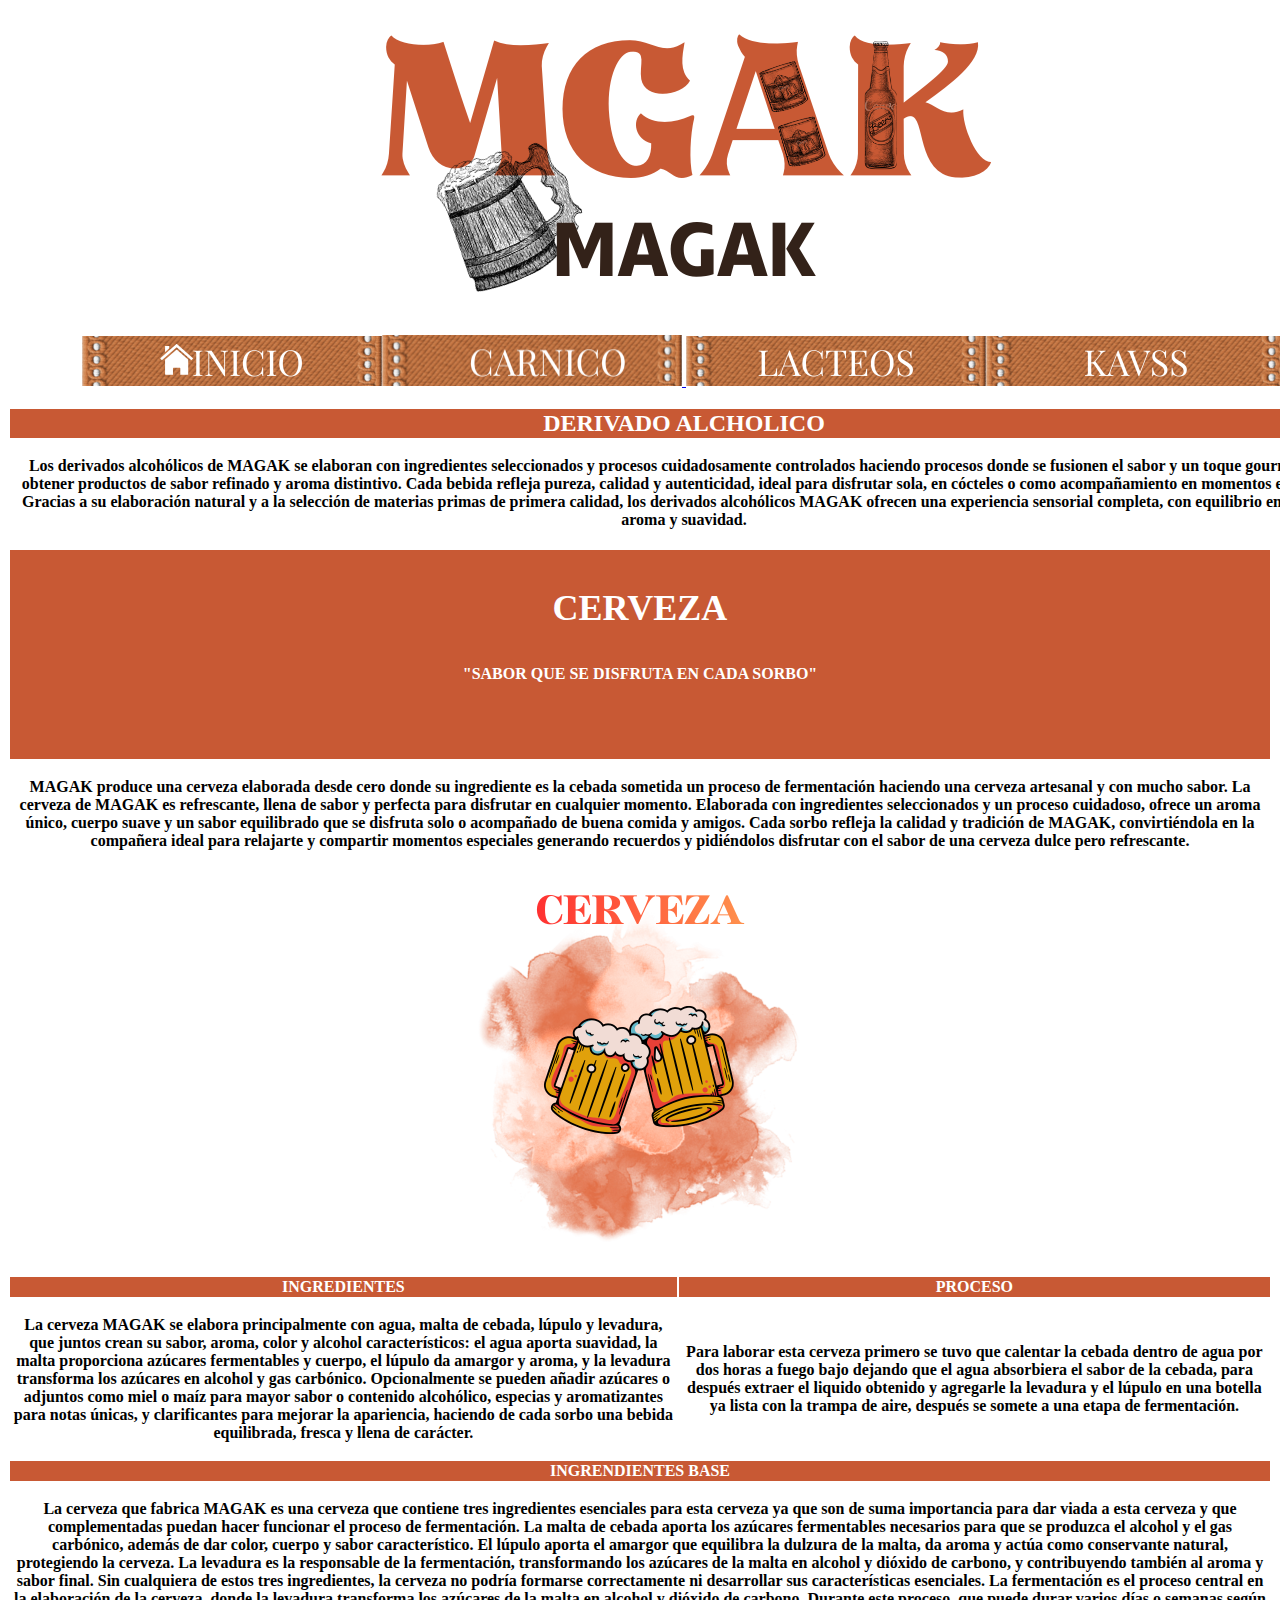
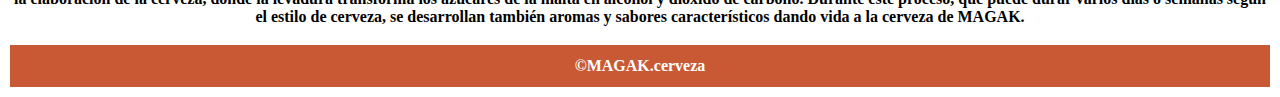
<file: alchol.html>
<!doctype html>
<html>
<head>
<meta charset="utf-8">
<title>Documento sin título</title>
<script type="text/javascript">
function MM_swapImgRestore() { //v3.0
  var i,x,a=document.MM_sr; for(i=0;a&&i<a.length&&(x=a[i])&&x.oSrc;i++) x.src=x.oSrc;
}
function MM_preloadImages() { //v3.0
  var d=document; if(d.images){ if(!d.MM_p) d.MM_p=new Array();
    var i,j=d.MM_p.length,a=MM_preloadImages.arguments; for(i=0; i<a.length; i++)
    if (a[i].indexOf("#")!=0){ d.MM_p[j]=new Image; d.MM_p[j++].src=a[i];}}
}

function MM_findObj(n, d) { //v4.01
  var p,i,x;  if(!d) d=document; if((p=n.indexOf("?"))>0&&parent.frames.length) {
    d=parent.frames[n.substring(p+1)].document; n=n.substring(0,p);}
  if(!(x=d[n])&&d.all) x=d.all[n]; for (i=0;!x&&i<d.forms.length;i++) x=d.forms[i][n];
  for(i=0;!x&&d.layers&&i<d.layers.length;i++) x=MM_findObj(n,d.layers[i].document);
  if(!x && d.getElementById) x=d.getElementById(n); return x;
}

function MM_swapImage() { //v3.0
  var i,j=0,x,a=MM_swapImage.arguments; document.MM_sr=new Array; for(i=0;i<(a.length-2);i+=3)
   if ((x=MM_findObj(a[i]))!=null){document.MM_sr[j++]=x; if(!x.oSrc) x.oSrc=x.src; x.src=a[i+2];}
}
</script>
</head>

<body onLoad="MM_preloadImages('images/boton3.png','images/boton1.png','images/kc.png','images/bonton5.png')">
<table width="100%">
  <tbody>
    <tr>
      <th scope="row"><img src="images/AL.png" width="1346" height="300" alt=""/></th>
    </tr>
    <tr>
      <th scope="row"><p><a href="index.html" onMouseOut="MM_swapImgRestore()" onMouseOver="MM_swapImage('Image2','','images/boton3.png',1)"><img src="images/boton4.png" alt="" width="300" height="50" id="Image2"></a><a href="CARNICO.html" onMouseOut="MM_swapImgRestore()" onMouseOver="MM_swapImage('Image6','','images/bonton5.png',1)"><img src="images/boton6.png" alt="" width="300" height="51" id="Image"></a><a href="index.html" onMouseOut="MM_swapImgRestore()" onMouseOver="MM_swapImage('Image2','','images/boton3.png',1)"> </a><a href="lacteos.html" onMouseOut="MM_swapImgRestore()" onMouseOver="MM_swapImage('Image3','','images/boton1.png',1)"><img src="images/boton2.png" alt="" width="300" height="50" id="Image3"></a><a href="KAVSS.html" style="text-align: left" onMouseOver="MM_swapImage('Image6','','images/kc.png',1)" onMouseOut="MM_swapImgRestore()"><img src="images/kn.png" alt="" width="300" height="50" id="Image6"></a></p></th>
    </tr>
    <tr bgcolor="#C85934">
      <th style="color: #FFFFFF; font-size: 24px;" scope="row">DERIVADO ALCHOLICO</th>
    </tr>
    <tr>
      <th scope="row"><p>Los derivados alcohólicos de MAGAK  se elaboran con ingredientes seleccionados y procesos cuidadosamente  controlados haciendo procesos donde se fusionen el sabor y un toque gourmet  para obtener productos de sabor refinado y aroma distintivo. Cada bebida  refleja pureza, calidad y autenticidad, ideal para disfrutar sola, en cócteles  o como acompañamiento en momentos especiales. Gracias a su elaboración natural  y a la selección de materias primas de primera calidad, los derivados  alcohólicos MAGAK ofrecen una experiencia sensorial completa, con equilibrio  entre sabor, aroma y suavidad.</p></th>
    </tr>
  </tbody>
</table>
<table width="100%">
  <tbody>
    <tr bgcolor="#C85934">
      <th height="137" colspan="2" scope="row"><p style="font-size: 36px; color: #FFFFFF">CERVEZA</p>
        <p style="color: #FFFFFF"> &quot;SABOR QUE SE DISFRUTA EN CADA  SORBO<strong>&quot;</strong></p>
<p style="font-size: 24px; color: #FFFFFF">&nbsp;</p></th>
    </tr>
    <tr>
      <th colspan="2" scope="row"><p>MAGAK produce una cerveza  elaborada desde cero donde su ingrediente es la cebada sometida un proceso de  fermentación haciendo una cerveza artesanal y con mucho sabor. La cerveza de  MAGAK es refrescante, llena de sabor y perfecta para disfrutar en cualquier  momento. Elaborada con ingredientes seleccionados y un proceso cuidadoso,  ofrece un aroma único, cuerpo suave y un sabor equilibrado que se disfruta solo  o acompañado de buena comida y amigos. Cada sorbo refleja la calidad y  tradición de MAGAK, convirtiéndola en la compañera ideal para relajarte y  compartir momentos especiales generando recuerdos y pidiéndolos disfrutar con  el sabor de una cerveza dulce pero refrescante. </p></th>
    </tr>
    <tr>
      <th colspan="2" scope="row"><img src="images/cerveza.png" width="400" height="400" alt=""/></th>
    </tr>
    <tr bgcolor="#C85934">
      <th width="53%" scope="row"><span style="color: #FFFFFF">INGREDIENTES</span></th>
      <th width="47%" scope="row"><span style="color: #FFFFFF">PROCESO</span></th>
    </tr>
    <tr>
      <th scope="row"><p>La cerveza MAGAK se elabora  principalmente con agua, malta de cebada, lúpulo y levadura, que juntos crean  su sabor, aroma, color y alcohol característicos: el agua aporta suavidad, la  malta proporciona azúcares fermentables y cuerpo, el lúpulo da amargor y aroma,  y la levadura transforma los azúcares en alcohol y gas carbónico. Opcionalmente  se pueden añadir azúcares o adjuntos como miel o maíz para mayor sabor o  contenido alcohólico, especias y aromatizantes para notas únicas, y clarificantes  para mejorar la apariencia, haciendo de cada sorbo una bebida equilibrada,  fresca y llena de carácter.</p></th>
      <th scope="row"><p>Para laborar esta cerveza primero  se tuvo que calentar la cebada dentro de agua por dos horas a fuego bajo dejando  que el agua absorbiera el sabor de la cebada, para después extraer el liquido  obtenido y agregarle la levadura y el lúpulo en una botella ya lista con la  trampa de aire, después se somete a una etapa de fermentación.</p></th>
    </tr>
    <tr bgcolor="#C85934">
      <th colspan="2" scope="row"><span style="color: #FFFFFF">INGRENDIENTES BASE</span></th>
    </tr>
    <tr>
      <th colspan="2" scope="row"><p>La cerveza que fabrica MAGAK es  una cerveza que contiene tres ingredientes esenciales para esta cerveza ya que  son de suma importancia para dar viada a esta cerveza y que complementadas  puedan hacer funcionar el proceso de fermentación. La malta de cebada aporta  los azúcares fermentables necesarios para que se produzca el alcohol y el gas  carbónico, además de dar color, cuerpo y sabor característico. El lúpulo aporta  el amargor que equilibra la dulzura de la malta, da aroma y actúa como  conservante natural, protegiendo la cerveza. La levadura es la responsable de  la fermentación, transformando los azúcares de la malta en alcohol y dióxido de  carbono, y contribuyendo también al aroma y sabor final. Sin cualquiera de  estos tres ingredientes, la cerveza no podría formarse correctamente ni  desarrollar sus características esenciales. La fermentación es el proceso  central en la elaboración de la cerveza, donde la levadura transforma los  azúcares de la malta en alcohol y dióxido de carbono. Durante este proceso, que  puede durar varios días o semanas según el estilo de cerveza, se desarrollan  también aromas y sabores característicos dando vida a la cerveza de MAGAK. </p></th>
    </tr>
    <tr bgcolor="#C85934">
      <th height="40" colspan="2" style="color: #FFFFFF" scope="row">&copy;MAGAK.cerveza</th>
    </tr>
  </tbody>
</table>
</body>
</html>
</file>
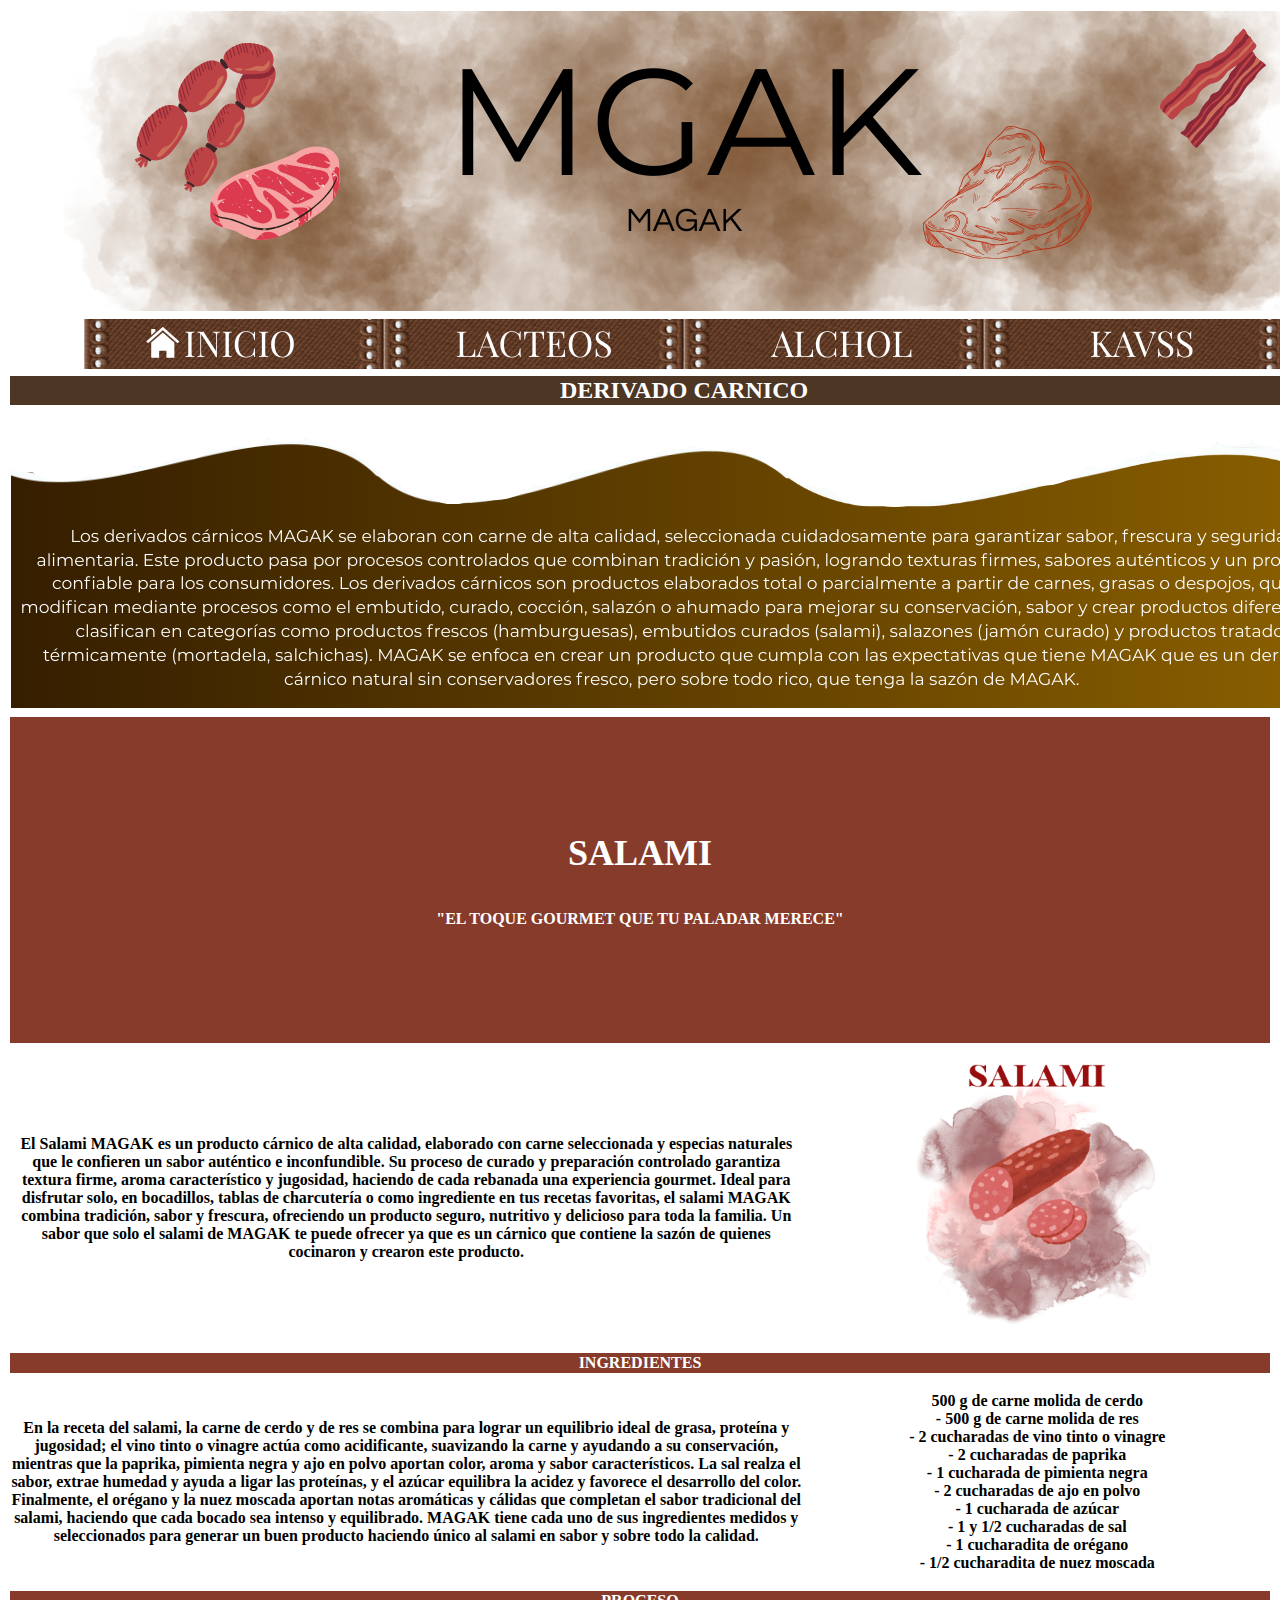
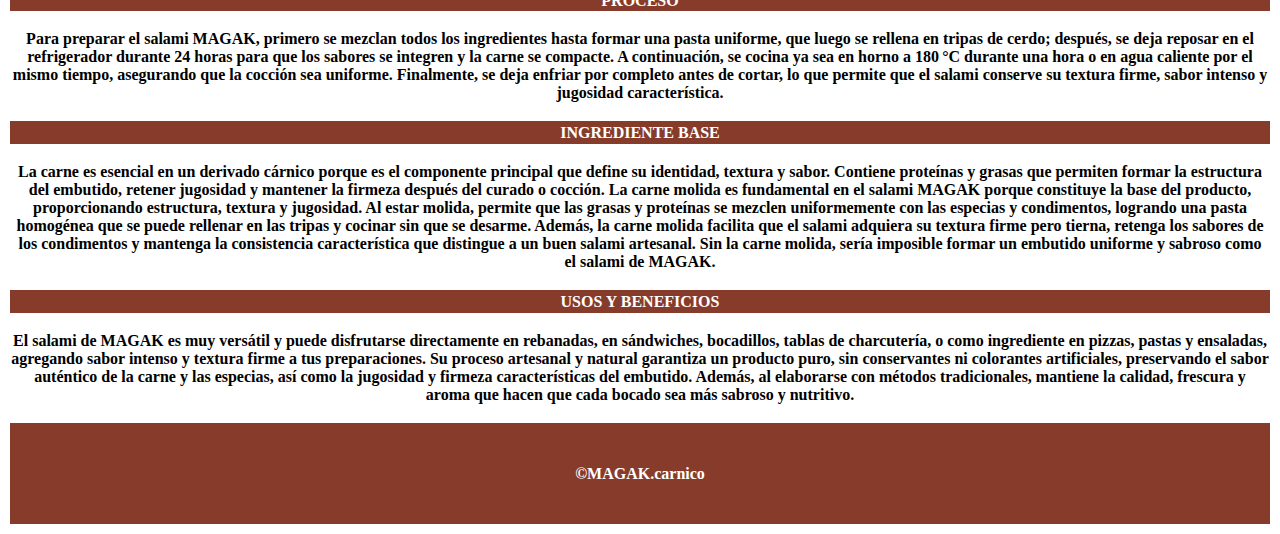
<file: CARNICO.html>
<!doctype html>
<html>
<head>
<meta charset="utf-8">
<title>Documento sin título</title>
<script type="text/javascript">
function MM_swapImgRestore() { //v3.0
  var i,x,a=document.MM_sr; for(i=0;a&&i<a.length&&(x=a[i])&&x.oSrc;i++) x.src=x.oSrc;
}
function MM_preloadImages() { //v3.0
  var d=document; if(d.images){ if(!d.MM_p) d.MM_p=new Array();
    var i,j=d.MM_p.length,a=MM_preloadImages.arguments; for(i=0; i<a.length; i++)
    if (a[i].indexOf("#")!=0){ d.MM_p[j]=new Image; d.MM_p[j++].src=a[i];}}
}

function MM_findObj(n, d) { //v4.01
  var p,i,x;  if(!d) d=document; if((p=n.indexOf("?"))>0&&parent.frames.length) {
    d=parent.frames[n.substring(p+1)].document; n=n.substring(0,p);}
  if(!(x=d[n])&&d.all) x=d.all[n]; for (i=0;!x&&i<d.forms.length;i++) x=d.forms[i][n];
  for(i=0;!x&&d.layers&&i<d.layers.length;i++) x=MM_findObj(n,d.layers[i].document);
  if(!x && d.getElementById) x=d.getElementById(n); return x;
}

function MM_swapImage() { //v3.0
  var i,j=0,x,a=MM_swapImage.arguments; document.MM_sr=new Array; for(i=0;i<(a.length-2);i+=3)
   if ((x=MM_findObj(a[i]))!=null){document.MM_sr[j++]=x; if(!x.oSrc) x.oSrc=x.src; x.src=a[i+2];}
}
</script>
</head>

<body onLoad="MM_preloadImages('images/boton2.png','images/boton4.png','images/boton7.png','images/kn.png')">
<table width="100%">
  <tbody>
    <tr>
      <th scope="row"><img src="images/carnico.png" width="1346" height="300" alt=""/></th>
    </tr>
    <tr>
      <th scope="row"><a href="#" onMouseOut="MM_swapImgRestore()" onMouseOver="MM_swapImage('Image2','','images/boton2.png',1)"> </a><a href="index.html" onMouseOut="MM_swapImgRestore()" onMouseOver="MM_swapImage('Image3','','images/boton4.png',1)"><img src="images/boton3.png" alt="" width="300" height="50" id="Image3"></a><a href="lacteos.html" onMouseOut="MM_swapImgRestore()" onMouseOver="MM_swapImage('Image2','','images/boton2.png',1)"><img src="images/boton1.png" alt="" width="300" height="50" id="Image2"></a><a href="alchol.html" onMouseOut="MM_swapImgRestore()" onMouseOver="MM_swapImage('Image6','','images/boton7.png',1)"><img src="images/8.png" alt="" width="300" height="50" id="Image6"></a><a href="KAVSS.html" onMouseOut="MM_swapImgRestore()" onMouseOver="MM_swapImage('Image7','','images/kn.png',1)"><img src="images/kc.png" alt="" width="300" height="50" id="Image7"></a></th>
    </tr>
    <tr bgcolor="#4D3623">
      <th style="color: #FFFFFF; font-size: 24px;" scope="row">DERIVADO CARNICO</th>
    </tr>
    <tr>
      <th scope="row"><img src="images/CARNE.png" width="1346" height="300" alt=""/></th>
    </tr>
  </tbody>
</table>
<table width="100%">
  <tbody>
    <tr bgcolor="#4D3623">
      <th height="177" colspan="2" bgcolor="#873C2B" scope="row"><p style="color: #FFFFFF; font-size: 36px;">&nbsp;</p>
        <p style="color: #FFFFFF; font-size: 36px;">SALAMI</p>
        <p style="color: #FFFFFF">&quot;EL TOQUE GOURMET QUE TU PALADAR  MERECE&quot;</p>
<p style="color: #FFFFFF; font-size: 36px;">&nbsp;</p></th>
    </tr>
    <tr>
      <th width="63%" scope="row"><p>El Salami MAGAK es un producto  cárnico de alta calidad, elaborado con carne seleccionada y especias naturales  que le confieren un sabor auténtico e inconfundible. Su proceso de curado y  preparación controlado garantiza textura firme, aroma característico y  jugosidad, haciendo de cada rebanada una experiencia gourmet. Ideal para  disfrutar solo, en bocadillos, tablas de charcutería o como ingrediente en tus  recetas favoritas, el salami MAGAK combina tradición, sabor y frescura,  ofreciendo un producto seguro, nutritivo y delicioso para toda la familia. Un  sabor que solo el salami de MAGAK te puede ofrecer ya que es un cárnico que  contiene la sazón de quienes cocinaron y crearon este producto.</p></th>
      <th width="37%" style="text-align: center" scope="row"><img src="images/SALAMI.png" width="300" height="300" alt=""/></th>
    </tr>
    <tr bgcolor="#873C2B">
      <th colspan="2" scope="row"><span style="color: #FFFFFF">INGREDIENTES</span></th>
    </tr>
    <tr>
      <th scope="row">En la receta del salami, la carne  de cerdo y de res se combina para lograr un equilibrio ideal de grasa, proteína  y jugosidad; el vino tinto o vinagre actúa como acidificante, suavizando la  carne y ayudando a su conservación, mientras que la paprika, pimienta negra y  ajo en polvo aportan color, aroma y sabor característicos. La sal realza el  sabor, extrae humedad y ayuda a ligar las proteínas, y el azúcar equilibra la  acidez y favorece el desarrollo del color. Finalmente, el orégano y la nuez  moscada aportan notas aromáticas y cálidas que completan el sabor tradicional  del salami, haciendo que cada bocado sea intenso y equilibrado. MAGAK tiene  cada uno de sus ingredientes medidos y seleccionados para generar un buen  producto haciendo único al salami en sabor y sobre todo la calidad.</th>
      <th scope="row"><p>500 g de carne molida de cerdo<br>
- 500 g de carne molida de res<br>
- 2 cucharadas de vino tinto o  vinagre<br>
- 2 cucharadas de paprika<br>
- 1 cucharada de pimienta negra<br>
- 2 cucharadas de ajo en polvo<br>
- 1 cucharada de azúcar<br>
- 1 y 1/2 cucharadas de sal<br>
- 1 cucharadita de orégano<br>
- 1/2 cucharadita de nuez moscada</p></th>
    </tr>
    <tr bgcolor="#873C2B">
      <th colspan="2" scope="row"><span style="color: #FFFFFF">PROCESO</span></th>
    </tr>
    <tr>
      <th height="21" colspan="2" scope="row"><p>Para preparar el salami MAGAK,  primero se mezclan todos los ingredientes hasta formar una pasta uniforme, que  luego se rellena en tripas de cerdo; después, se deja reposar en el  refrigerador durante 24 horas para que los sabores se integren y la carne se  compacte. A continuación, se cocina ya sea en horno a 180 °C durante una hora o  en agua caliente por el mismo tiempo, asegurando que la cocción sea uniforme.  Finalmente, se deja enfriar por completo antes de cortar, lo que permite que el  salami conserve su textura firme, sabor intenso y jugosidad característica.</p></th>
    </tr>
    <tr bgcolor="#873C2B">
      <th height="21" colspan="2" scope="row"><span style="color: #FFFFFF">INGREDIENTE BASE</span></th>
    </tr>
    <tr>
      <th height="21" colspan="2" scope="row"><p>La carne es esencial en un  derivado cárnico porque es el componente principal que define su identidad,  textura y sabor. Contiene proteínas y grasas que permiten formar la estructura  del embutido, retener jugosidad y mantener la firmeza después del curado o  cocción. La carne molida es fundamental en el salami MAGAK porque constituye la  base del producto, proporcionando estructura, textura y jugosidad. Al estar  molida, permite que las grasas y proteínas se mezclen uniformemente con las  especias y condimentos, logrando una pasta homogénea que se puede rellenar en  las tripas y cocinar sin que se desarme. Además, la carne molida facilita que  el salami adquiera su textura firme pero tierna, retenga los sabores de los  condimentos y mantenga la consistencia característica que distingue a un buen  salami artesanal. Sin la carne molida, sería imposible formar un embutido  uniforme y sabroso como el salami de MAGAK. </p></th>
    </tr>
    <tr>
      <th height="21" colspan="2" bgcolor="#873C2B" scope="row"><span style="color: #FFFFFF">USOS Y BENEFICIOS</span></th>
    </tr>
    <tr>
      <th height="21" colspan="2" scope="row"><p>El salami de MAGAK es muy  versátil y puede disfrutarse directamente en rebanadas, en sándwiches,  bocadillos, tablas de charcutería, o como ingrediente en pizzas, pastas y  ensaladas, agregando sabor intenso y textura firme a tus preparaciones. Su  proceso artesanal y natural garantiza un producto puro, sin conservantes ni  colorantes artificiales, preservando el sabor auténtico de la carne y las  especias, así como la jugosidad y firmeza características del embutido. Además,  al elaborarse con métodos tradicionales, mantiene la calidad, frescura y aroma  que hacen que cada bocado sea más sabroso y nutritivo.</p></th>
    </tr>
    <tr bgcolor="#873C2B">
      <th height="99" colspan="2" style="color: #FFFFFF" scope="row">&copy;MAGAK.carnico</th>
    </tr>
  </tbody>
</table>
</body>
</html>
</file>
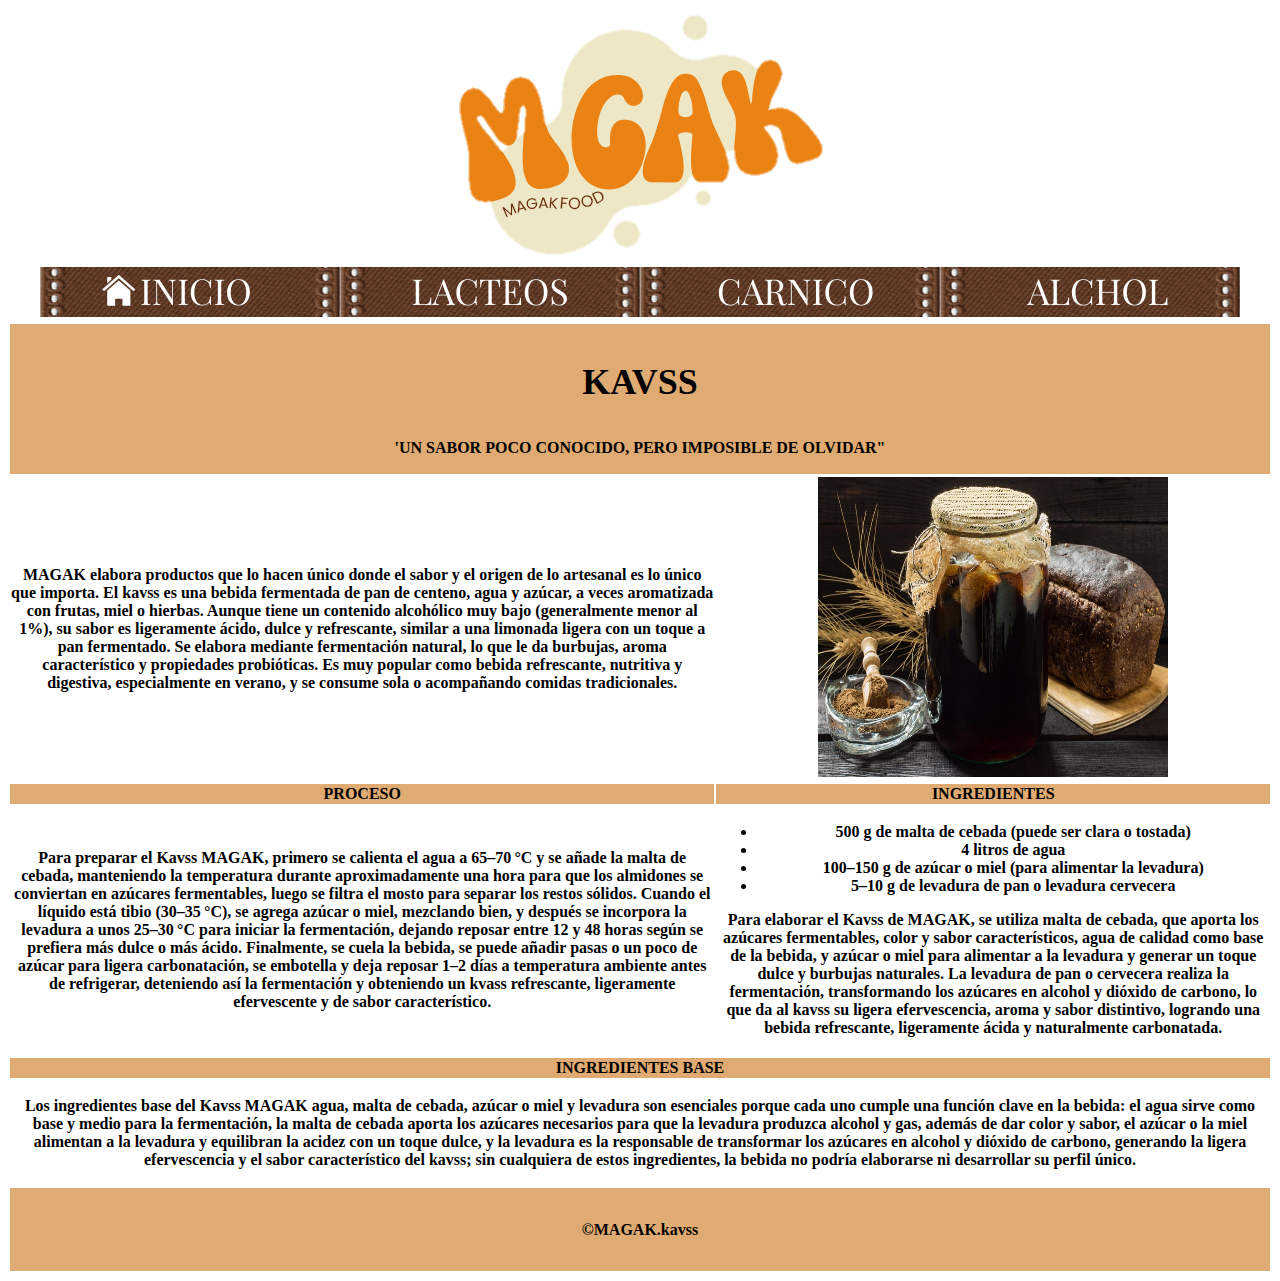
<file: KAVSS.html>
<!doctype html>
<html>
<head>
<meta charset="utf-8">
<title>Documento sin título</title>
<script type="text/javascript">
function MM_swapImgRestore() { //v3.0
  var i,x,a=document.MM_sr; for(i=0;a&&i<a.length&&(x=a[i])&&x.oSrc;i++) x.src=x.oSrc;
}
function MM_preloadImages() { //v3.0
  var d=document; if(d.images){ if(!d.MM_p) d.MM_p=new Array();
    var i,j=d.MM_p.length,a=MM_preloadImages.arguments; for(i=0; i<a.length; i++)
    if (a[i].indexOf("#")!=0){ d.MM_p[j]=new Image; d.MM_p[j++].src=a[i];}}
}

function MM_findObj(n, d) { //v4.01
  var p,i,x;  if(!d) d=document; if((p=n.indexOf("?"))>0&&parent.frames.length) {
    d=parent.frames[n.substring(p+1)].document; n=n.substring(0,p);}
  if(!(x=d[n])&&d.all) x=d.all[n]; for (i=0;!x&&i<d.forms.length;i++) x=d.forms[i][n];
  for(i=0;!x&&d.layers&&i<d.layers.length;i++) x=MM_findObj(n,d.layers[i].document);
  if(!x && d.getElementById) x=d.getElementById(n); return x;
}

function MM_swapImage() { //v3.0
  var i,j=0,x,a=MM_swapImage.arguments; document.MM_sr=new Array; for(i=0;i<(a.length-2);i+=3)
   if ((x=MM_findObj(a[i]))!=null){document.MM_sr[j++]=x; if(!x.oSrc) x.oSrc=x.src; x.src=a[i+2];}
}
</script>
</head>

<body onLoad="MM_preloadImages('images/boton4.png','images/boton2.png','images/boton6.png','images/boton7.png')">
<table width="100%">
  <tbody>
    <tr>
      <th colspan="2" scope="row"><img src="images/L1.png" width="370" height="248" alt=""/></th>
    </tr>
    <tr>
      <th colspan="2" scope="row"><a href="index.html" onMouseOut="MM_swapImgRestore()" onMouseOver="MM_swapImage('Image4','','images/boton4.png',1)"><img src="images/boton3.png" alt="" width="300" height="50" id="Image4"></a><a href="lacteos.html" onMouseOut="MM_swapImgRestore()" onMouseOver="MM_swapImage('Image4','','images/boton2.png',1)"><img src="images/boton1.png" alt="" width="300" height="50" id="Image"></a><a href="CARNICO.html" onMouseOut="MM_swapImgRestore()" onMouseOver="MM_swapImage('Image5','','images/boton6.png',1)"><img src="images/bonton5.png" alt="" width="300" height="50" id="Image5"></a><a href="alchol.html" onMouseOut="MM_swapImgRestore()" onMouseOver="MM_swapImage('Image6','','images/boton7.png',1)"><img src="images/8.png" alt="" width="300" height="50" id="Image6"></a></th>
    </tr>
    <tr bgcolor="#DFAB72">
      <th colspan="2" style="font-size: 36px" scope="row"><p>KAVSS</p>
      <p style="font-size: 16px">'UN SABOR POCO CONOCIDO, PERO  IMPOSIBLE DE OLVIDAR&quot; </p></th>
    </tr>
    <tr>
      <th width="56%" scope="row"><p>MAGAK elabora productos que lo  hacen único donde el sabor y el origen de lo artesanal es lo único que importa.  El kavss es una bebida  fermentada de pan de centeno, agua y azúcar, a veces aromatizada con frutas,  miel o hierbas. Aunque tiene un contenido alcohólico muy bajo (generalmente  menor al 1%), su sabor es ligeramente ácido, dulce y refrescante, similar a una  limonada ligera con un toque a pan fermentado. Se elabora mediante fermentación  natural, lo que le da burbujas, aroma característico y propiedades probióticas.  Es muy popular como bebida refrescante, nutritiva y digestiva, especialmente en  verano, y se consume sola o acompañando comidas tradicionales.</p></th>
      <th width="44%" style="text-align: center" scope="row"><img src="images/KAVSS.jpg" width="350" height="300" alt=""/></th>
    </tr>
    <tr bgcolor="#DFAB72">
      <th scope="row">PROCESO</th>
      <th scope="row">INGREDIENTES</th>
    </tr>
    <tr>
      <th scope="row"><p>Para preparar el Kavss MAGAK,  primero se calienta el agua a 65–70 °C y se añade la malta de cebada,  manteniendo la temperatura durante aproximadamente una hora para que los  almidones se conviertan en azúcares fermentables, luego se filtra el mosto para  separar los restos sólidos. Cuando el líquido está tibio (30–35 °C), se agrega  azúcar o miel, mezclando bien, y después se incorpora la levadura a unos  25–30 °C para iniciar la fermentación, dejando reposar entre 12 y 48 horas  según se prefiera más dulce o más ácido. Finalmente, se cuela la bebida, se  puede añadir pasas o un poco de azúcar para ligera carbonatación, se embotella  y deja reposar 1–2 días a temperatura ambiente antes de refrigerar, deteniendo  así la fermentación y obteniendo un kvass refrescante, ligeramente efervescente  y de sabor característico.</p></th>
      <th scope="row"><ul>
        <li>500 g de malta de cebada (puede ser clara o  tostada)</li>
        <li>4 litros de agua</li>
        <li>100–150 g de azúcar o miel (para alimentar la  levadura)</li>
        <li>5–10 g de levadura de pan o levadura cervecera</li>
      </ul>
      <p>Para elaborar el Kavss de MAGAK,  se utiliza malta de cebada, que aporta los azúcares fermentables, color y sabor  característicos, agua de calidad como base de la bebida, y azúcar o miel para  alimentar a la levadura y generar un toque dulce y burbujas naturales. La  levadura de pan o cervecera realiza la fermentación, transformando los azúcares  en alcohol y dióxido de carbono, lo que da al kavss su ligera efervescencia,  aroma y sabor distintivo, logrando una bebida refrescante, ligeramente ácida y  naturalmente carbonatada.</p></th>
    </tr>
  </tbody>
</table>
<table width="100%">
  <tbody>
    <tr>
      <th bgcolor="#DFAB72" scope="row">INGREDIENTES BASE</th>
    </tr>
    <tr>
      <th scope="row"><p>Los ingredientes base del Kavss  MAGAK agua, malta de cebada, azúcar o miel y levadura son esenciales porque  cada uno cumple una función clave en la bebida: el agua sirve como base y medio  para la fermentación, la malta de cebada aporta los azúcares necesarios para  que la levadura produzca alcohol y gas, además de dar color y sabor, el azúcar  o la miel alimentan a la levadura y equilibran la acidez con un toque dulce, y  la levadura es la responsable de transformar los azúcares en alcohol y dióxido  de carbono, generando la ligera efervescencia y el sabor característico del kavss;  sin cualquiera de estos ingredientes, la bebida no podría elaborarse ni  desarrollar su perfil único.</p></th>
    </tr>
    <tr>
      <th height="81" bgcolor="#DFAB72" scope="row">&copy;MAGAK.kavss</th>
    </tr>
  </tbody>
</table>
</body>
</html>
</file>
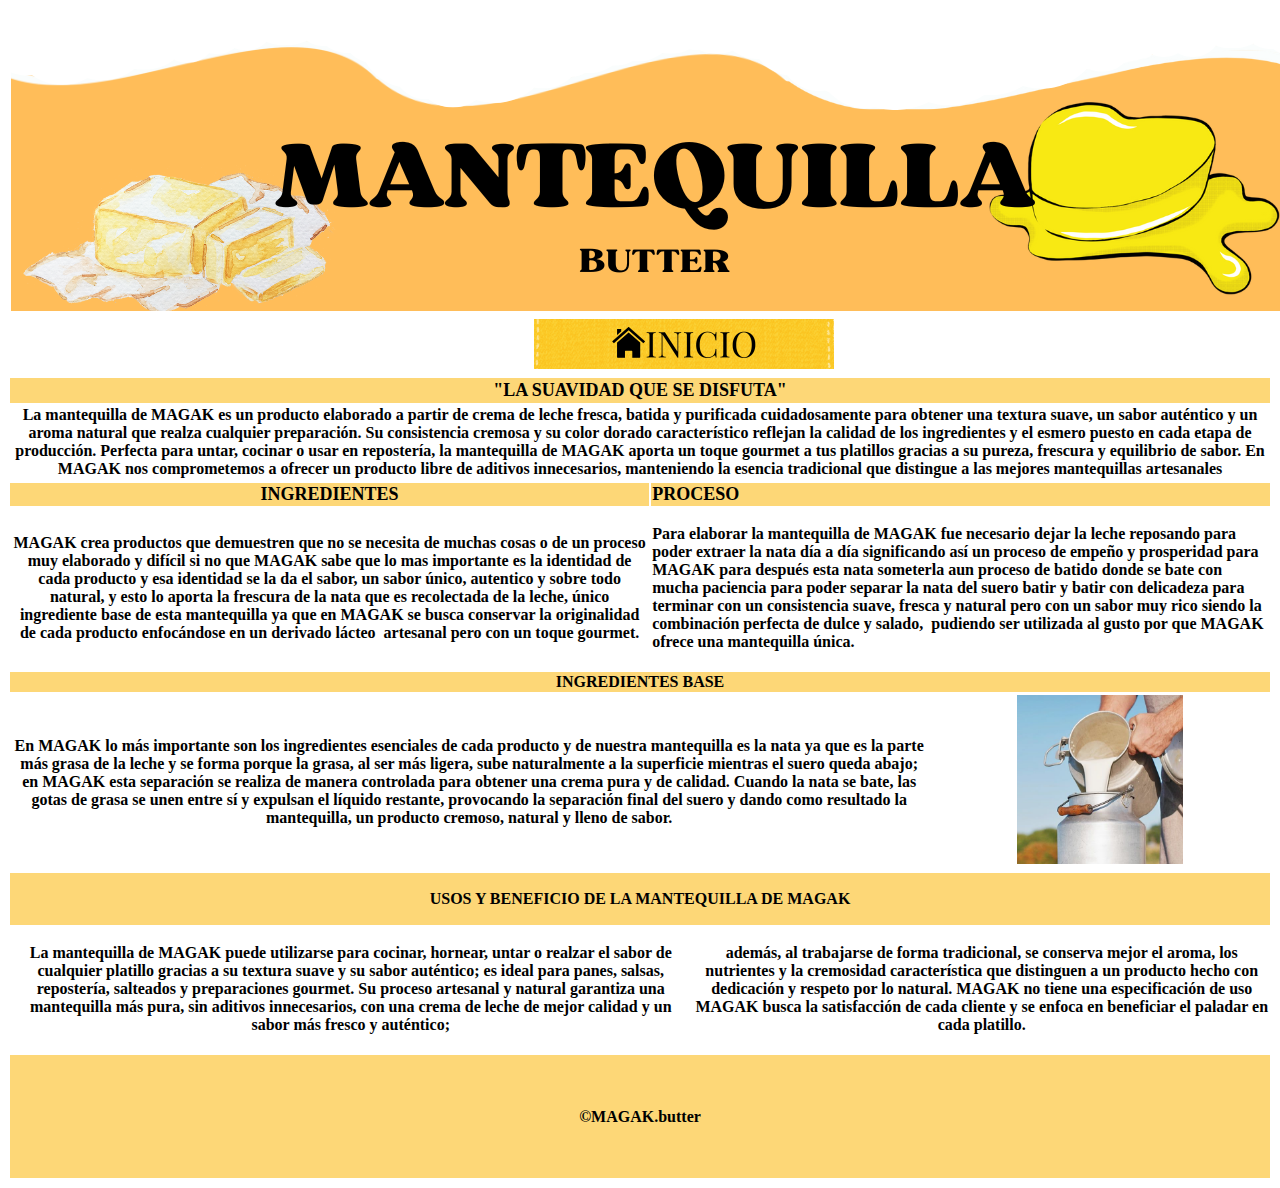
<file: mantequilla.html>
<!doctype html>
<html>
<head>
<meta charset="utf-8">
<title>Documento sin título</title>
<script type="text/javascript">
function MM_swapImgRestore() { //v3.0
  var i,x,a=document.MM_sr; for(i=0;a&&i<a.length&&(x=a[i])&&x.oSrc;i++) x.src=x.oSrc;
}
function MM_preloadImages() { //v3.0
  var d=document; if(d.images){ if(!d.MM_p) d.MM_p=new Array();
    var i,j=d.MM_p.length,a=MM_preloadImages.arguments; for(i=0; i<a.length; i++)
    if (a[i].indexOf("#")!=0){ d.MM_p[j]=new Image; d.MM_p[j++].src=a[i];}}
}

function MM_findObj(n, d) { //v4.01
  var p,i,x;  if(!d) d=document; if((p=n.indexOf("?"))>0&&parent.frames.length) {
    d=parent.frames[n.substring(p+1)].document; n=n.substring(0,p);}
  if(!(x=d[n])&&d.all) x=d.all[n]; for (i=0;!x&&i<d.forms.length;i++) x=d.forms[i][n];
  for(i=0;!x&&d.layers&&i<d.layers.length;i++) x=MM_findObj(n,d.layers[i].document);
  if(!x && d.getElementById) x=d.getElementById(n); return x;
}

function MM_swapImage() { //v3.0
  var i,j=0,x,a=MM_swapImage.arguments; document.MM_sr=new Array; for(i=0;i<(a.length-2);i+=3)
   if ((x=MM_findObj(a[i]))!=null){document.MM_sr[j++]=x; if(!x.oSrc) x.oSrc=x.src; x.src=a[i+2];}
}
</script>
</head>

<body onLoad="MM_preloadImages('images/boton2.png')">
<table width="100%">
  <tbody>
    <tr>
      <th scope="row"><img src="images/mante.png" width="1346" height="300" alt=""/></th>
    </tr>
    <tr>
      <th scope="row"><a href="lacteos.html" onMouseOut="MM_swapImgRestore()" onMouseOver="MM_swapImage('Image2','','images/boton4.png',1)"><img src="images/h5.png" alt="" width="300" height="50" id="Image2"></a></th>
    </tr>
  </tbody>
</table>
<table width="100%">
  <tbody>
    <tr bgcolor="#FDD777">
      <th height="23" style="font-size: 18px" scope="row">&quot;LA SUAVIDAD QUE SE DISFUTA&quot;</th>
    </tr>
    <tr>
      <th scope="row">La  mantequilla de MAGAK es un producto elaborado a partir de crema de leche  fresca, batida y purificada cuidadosamente para obtener una textura suave, un  sabor auténtico y un aroma natural que realza cualquier preparación. Su  consistencia cremosa y su color dorado característico reflejan la calidad de  los ingredientes y el esmero puesto en cada etapa de producción. Perfecta para  untar, cocinar o usar en repostería, la mantequilla de MAGAK aporta un toque  gourmet a tus platillos gracias a su pureza, frescura y equilibrio de sabor. En  MAGAK nos comprometemos a ofrecer un producto libre de aditivos innecesarios,  manteniendo la esencia tradicional que distingue a las mejores mantequillas  artesanales</th>
    </tr>
  </tbody>
</table>
<table width="100%">
  <tbody>
    <tr>
      <th bgcolor="#FDD777" scope="row"><span style="font-size: 18px">INGREDIENTES</span></th>
      <td bgcolor="#FDD777" scope="row"><span style="font-size: 18px; text-align: center;"><strong>PROCESO</strong></span></td>
    </tr>
    <tr>
      <th scope="row"><p><strong>MAGAK crea productos que  demuestren que no se necesita de muchas cosas o de un proceso muy elaborado y  difícil si no que MAGAK sabe que lo mas importante es la identidad de cada  producto y esa identidad se la da el sabor, un sabor único, autentico y sobre  todo natural, y esto lo aporta la frescura de la nata que es recolectada de la  leche, único ingrediente base de esta mantequilla ya que en MAGAK se busca  conservar la originalidad de cada producto enfocándose en un derivado  lácteo  artesanal pero con un toque  gourmet.</strong></p></th>
      <td scope="row"><p><strong style="text-align: center">Para elaborar la mantequilla de  MAGAK fue necesario dejar la leche reposando para poder extraer la nata día a día  significando así un proceso de empeño y prosperidad para MAGAK para después  esta nata someterla aun proceso de batido donde se bate con mucha paciencia  para poder separar la nata del suero batir y batir con delicadeza para terminar  con un consistencia suave, fresca y natural pero con un sabor muy rico siendo  la combinación perfecta de dulce y salado,   pudiendo ser utilizada al gusto por que MAGAK ofrece una mantequilla  única. </strong></p></td>
    </tr>
  </tbody>
</table>
<table width="100%">
  <tbody>
    <tr bgcolor="#FDD777">
      <th colspan="2" scope="row">INGREDIENTES BASE</th>
    </tr>
    <tr>
      <th width="73%" scope="row"><p>En MAGAK lo más importante son  los ingredientes esenciales de cada producto y de nuestra mantequilla es la  nata ya que es la parte más grasa de la leche y se forma porque la grasa, al  ser más ligera, sube naturalmente a la superficie mientras el suero queda  abajo; en MAGAK esta separación se realiza de manera controlada para obtener  una crema pura y de calidad. Cuando la nata se bate, las gotas de grasa se unen  entre sí y expulsan el líquido restante, provocando la separación final del  suero y dando como resultado la mantequilla, un producto cremoso, natural y  lleno de sabor.</p></th>
      <td width="27%" style="text-align: center"><img src="images/leche.jpg" width="166" height="169" alt=""/></td>
    </tr>
  </tbody>
</table>
<table width="100%">
  <tbody>
    <tr bgcolor="#FDD777">
      <th colspan="2" scope="row"><p>USOS Y BENEFICIO DE LA MANTEQUILLA DE MAGAK </p></th>
    </tr>
    <tr>
      <th scope="row">La  mantequilla de MAGAK puede utilizarse para cocinar, hornear, untar o realzar el  sabor de cualquier platillo gracias a su textura suave y su sabor auténtico; es  ideal para panes, salsas, repostería, salteados y preparaciones gourmet. Su  proceso artesanal y natural garantiza una mantequilla más pura, sin aditivos  innecesarios, con una crema de leche de mejor calidad y un sabor más fresco y  auténtico; </th>
      <th scope="row"><p>además, al trabajarse de forma  tradicional, se conserva mejor el aroma, los nutrientes y la cremosidad  característica que distinguen a un producto hecho con dedicación y respeto por  lo natural. MAGAK no tiene una especificación de uso MAGAK busca la  satisfacción de cada cliente y se enfoca en beneficiar el paladar en cada  platillo. </p></th>
    </tr>
  </tbody>
</table>
<table width="100%">
  <tbody>
    <tr bgcolor="#FDD777">
      <th height="121" scope="row">&copy;MAGAK.butter</th>
    </tr>
  </tbody>
</table>
</body>
</html>
</file>
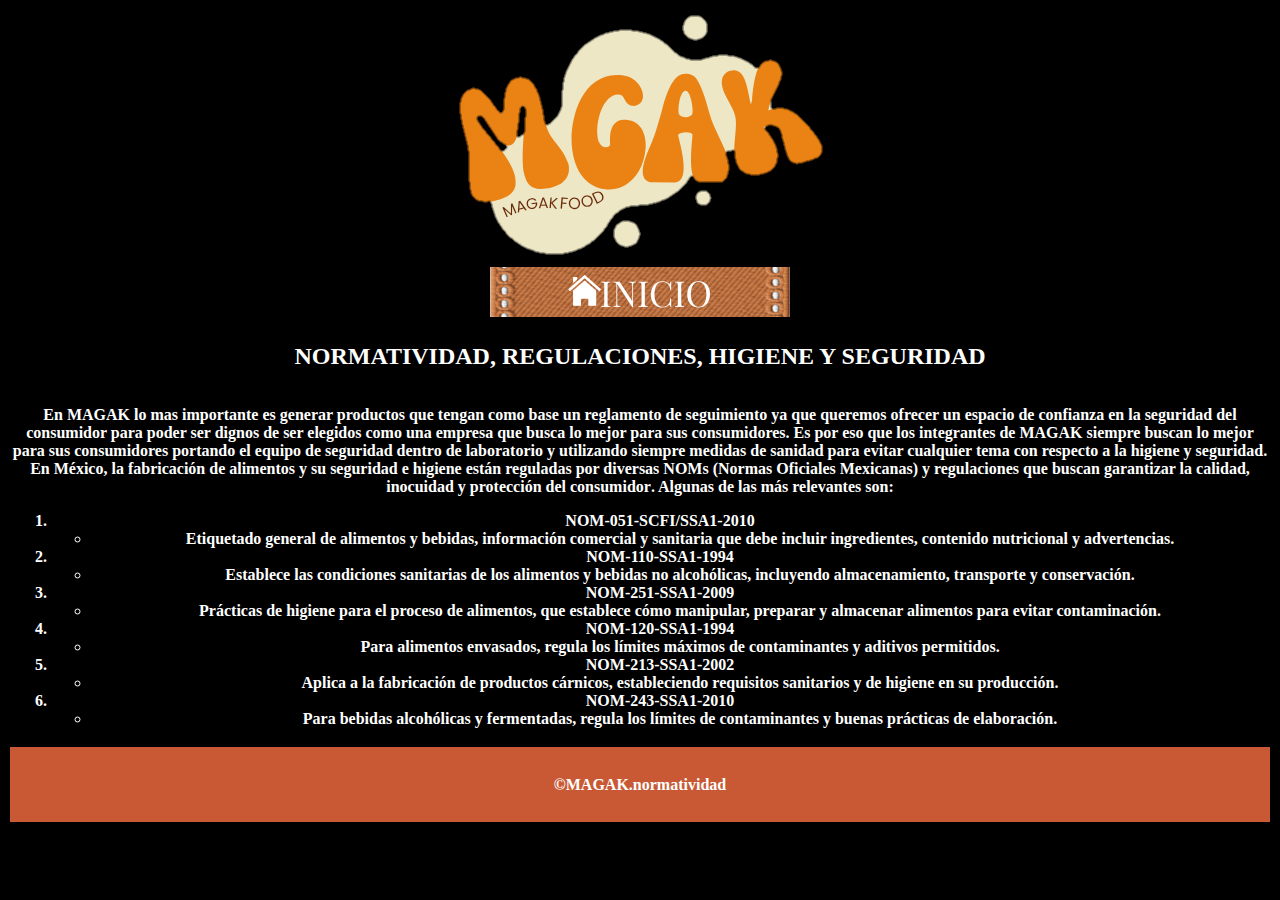
<file: normativa.html>
<!doctype html>
<html>
<head>
<meta charset="utf-8">
<title>Documento sin título</title>
<style type="text/css">
body {
    background-color: #000000;
    color: #FFFFFF;
}
</style>
<script type="text/javascript">
function MM_swapImgRestore() { //v3.0
  var i,x,a=document.MM_sr; for(i=0;a&&i<a.length&&(x=a[i])&&x.oSrc;i++) x.src=x.oSrc;
}
function MM_preloadImages() { //v3.0
  var d=document; if(d.images){ if(!d.MM_p) d.MM_p=new Array();
    var i,j=d.MM_p.length,a=MM_preloadImages.arguments; for(i=0; i<a.length; i++)
    if (a[i].indexOf("#")!=0){ d.MM_p[j]=new Image; d.MM_p[j++].src=a[i];}}
}

function MM_findObj(n, d) { //v4.01
  var p,i,x;  if(!d) d=document; if((p=n.indexOf("?"))>0&&parent.frames.length) {
    d=parent.frames[n.substring(p+1)].document; n=n.substring(0,p);}
  if(!(x=d[n])&&d.all) x=d.all[n]; for (i=0;!x&&i<d.forms.length;i++) x=d.forms[i][n];
  for(i=0;!x&&d.layers&&i<d.layers.length;i++) x=MM_findObj(n,d.layers[i].document);
  if(!x && d.getElementById) x=d.getElementById(n); return x;
}

function MM_swapImage() { //v3.0
  var i,j=0,x,a=MM_swapImage.arguments; document.MM_sr=new Array; for(i=0;i<(a.length-2);i+=3)
   if ((x=MM_findObj(a[i]))!=null){document.MM_sr[j++]=x; if(!x.oSrc) x.oSrc=x.src; x.src=a[i+2];}
}
</script>
</head>

<body onLoad="MM_preloadImages('images/boton3.png')">
<table width="100%">
  <tbody>
    <tr>
      <th scope="row"><img src="images/L1.png" width="370" height="248" alt=""/></th>
    </tr>
    <tr>
      <th scope="row"><a href="index.html" onMouseOut="MM_swapImgRestore()" onMouseOver="MM_swapImage('Image2','','images/boton3.png',1)"><img src="images/boton4.png" alt="" width="300" height="50" id="Image2"></a></th>
    </tr>
  </tbody>
</table>
<table width="100%">
  <tbody>
    <tr>
      <th scope="row"><p><strong style="font-size: 24px">NORMATIVIDAD, REGULACIONES, HIGIENE Y SEGURIDAD </strong></p></th>
    </tr>
    <tr>
      <th scope="row"><p>En MAGAK lo mas importante es  generar productos que tengan como base un reglamento de seguimiento ya que  queremos ofrecer un espacio de confianza en la seguridad del consumidor para  poder ser dignos de ser elegidos como una empresa que busca lo mejor para sus  consumidores. Es por eso que los integrantes de MAGAK siempre buscan lo mejor  para sus consumidores portando el equipo de seguridad dentro de laboratorio y  utilizando siempre medidas de sanidad para evitar cualquier tema con respecto a  la higiene y seguridad. <br>
        En México, la <strong>fabricación de  alimentos y su seguridad e higiene</strong> están reguladas por diversas <strong>NOMs  (Normas Oficiales Mexicanas)</strong> y regulaciones que buscan garantizar la <strong>calidad,  inocuidad y protección del consumidor</strong>. Algunas de las más relevantes son:</p>
        <ol start="1" type="1">
          <li><strong>NOM-051-SCFI/SSA1-2010</strong></li>
          <ul type="circle">
            <li>Etiquetado general de alimentos y bebidas,        información comercial y sanitaria que debe incluir ingredientes,        contenido nutricional y advertencias.</li>
          </ul>
          <li><strong>NOM-110-SSA1-1994</strong></li>
          <ul type="circle">
            <li>Establece las <strong>condiciones sanitarias de los        alimentos y bebidas no alcohólicas</strong>, incluyendo almacenamiento,        transporte y conservación.</li>
          </ul>
          <li><strong>NOM-251-SSA1-2009</strong></li>
          <ul type="circle">
            <li><strong>Prácticas de higiene para el proceso de        alimentos</strong>, que establece cómo manipular, preparar y almacenar        alimentos para evitar contaminación.</li>
          </ul>
          <li><strong>NOM-120-SSA1-1994</strong></li>
          <ul type="circle">
            <li>Para <strong>alimentos envasados</strong>, regula los        límites máximos de contaminantes y aditivos permitidos.</li>
          </ul>
          <li><strong>NOM-213-SSA1-2002</strong></li>
          <ul type="circle">
            <li>Aplica a la <strong>fabricación de productos cárnicos</strong>,        estableciendo requisitos sanitarios y de higiene en su producción.</li>
          </ul>
          <li><strong>NOM-243-SSA1-2010</strong></li>
          <ul type="circle">
            <li>Para bebidas alcohólicas y fermentadas, regula los <strong>límites de contaminantes y buenas prácticas de elaboración</strong>.</li>
          </ul>
      </ol></th>
    </tr>
    <tr bgcolor="#C85934">
      <th height="73" scope="row">&copy;MAGAK.normatividad</th>
    </tr>
  </tbody>
</table>
</body>
</html>
</file>
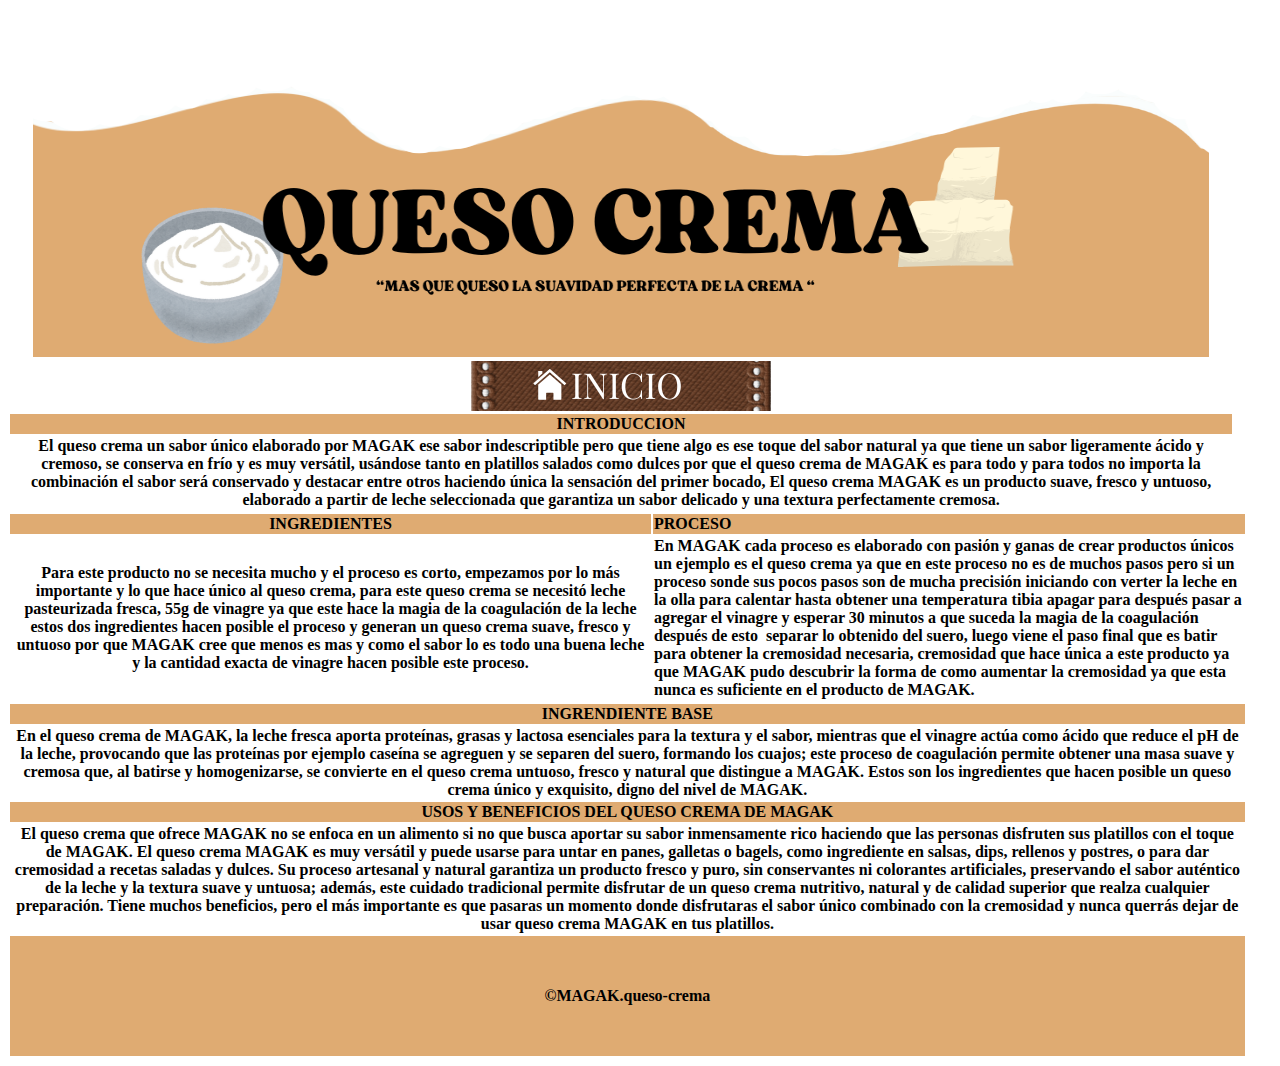
<file: QC.html>
<table width="100%">
  <tbody>
    <tr>
      <th scope="row">&nbsp;</th>
    </tr>
    <tr>
      <th scope="row">&nbsp;</th>
    </tr>
  </tbody>
</table>
<!doctype html>
<html>
<head>
<meta charset="utf-8">
<title>Documento sin título</title>
<script type="text/javascript">
function MM_swapImgRestore() { //v3.0
  var i,x,a=document.MM_sr; for(i=0;a&&i<a.length&&(x=a[i])&&x.oSrc;i++) x.src=x.oSrc;
}
function MM_preloadImages() { //v3.0
  var d=document; if(d.images){ if(!d.MM_p) d.MM_p=new Array();
    var i,j=d.MM_p.length,a=MM_preloadImages.arguments; for(i=0; i<a.length; i++)
    if (a[i].indexOf("#")!=0){ d.MM_p[j]=new Image; d.MM_p[j++].src=a[i];}}
}

function MM_findObj(n, d) { //v4.01
  var p,i,x;  if(!d) d=document; if((p=n.indexOf("?"))>0&&parent.frames.length) {
    d=parent.frames[n.substring(p+1)].document; n=n.substring(0,p);}
  if(!(x=d[n])&&d.all) x=d.all[n]; for (i=0;!x&&i<d.forms.length;i++) x=d.forms[i][n];
  for(i=0;!x&&d.layers&&i<d.layers.length;i++) x=MM_findObj(n,d.layers[i].document);
  if(!x && d.getElementById) x=d.getElementById(n); return x;
}

function MM_swapImage() { //v3.0
  var i,j=0,x,a=MM_swapImage.arguments; document.MM_sr=new Array; for(i=0;i<(a.length-2);i+=3)
   if ((x=MM_findObj(a[i]))!=null){document.MM_sr[j++]=x; if(!x.oSrc) x.oSrc=x.src; x.src=a[i+2];}
}
</script>
</head>

<body onLoad="MM_preloadImages('images/boton4.png')">
<span style="text-align: center"></span>
<table width="97%">
  <tbody>
    <tr>
      <th scope="row"><img src="images/QC.png" width="1176" height="300" alt=""/></th>
    </tr>
    <tr>
      <th scope="row"><a href="lacteos.html" onMouseOut="MM_swapImgRestore()" onMouseOver="MM_swapImage('Image2','','images/boton4.png',1)"><img src="images/boton3.png" alt="" width="300" height="50" id="Image2"></a></th>
    </tr>
    <tr bgcolor="#dfab72">
      <th scope="row">INTRODUCCION</th>
    </tr>
    <tr bgcolor="#FFFFFF">
      <th scope="row"><p>El queso crema un sabor único  elaborado por MAGAK ese sabor indescriptible pero que tiene algo es ese toque  del sabor natural ya que tiene un sabor ligeramente ácido y cremoso, se  conserva en frío y es muy versátil, usándose tanto en platillos salados como  dulces por que el queso crema de MAGAK es para todo y para todos no importa la  combinación el sabor será conservado y destacar entre otros haciendo única la  sensación del primer bocado, El queso crema MAGAK es un producto suave, fresco  y untuoso, elaborado a partir de leche seleccionada que garantiza un sabor  delicado y una textura perfectamente cremosa. </p></th>
    </tr>
  </tbody>
</table>
<table width="98%">
  <tbody>
    <tr bgcolor="#DFAB72">
      <th width="52%" scope="row">INGREDIENTES</th>
      <td width="48%"><strong>PROCESO</strong></td>
    </tr>
    <tr>
      <th scope="row"><p>Para este producto no se necesita  mucho y el proceso es corto, empezamos por lo más importante y lo que hace  único al queso crema, para este queso crema se necesitó leche pasteurizada  fresca, 55g de vinagre ya que este hace la magia de la coagulación de la leche  estos dos ingredientes hacen posible el proceso y generan un queso crema suave,  fresco y untuoso por que MAGAK cree que menos es mas y como el sabor lo es todo  una buena leche y la cantidad exacta de vinagre hacen posible este proceso.</p></th>
      <td><p><strong>En MAGAK cada proceso es  elaborado con pasión y ganas de crear productos únicos un ejemplo es el queso  crema ya que en este proceso no es de muchos pasos pero si un proceso sonde sus  pocos pasos son de mucha precisión iniciando con verter la leche en la olla  para calentar hasta obtener una temperatura tibia apagar para después pasar a  agregar el vinagre y esperar 30 minutos a que suceda la magia de la coagulación  después de esto  separar lo obtenido del  suero, luego viene el paso final que es batir para obtener la cremosidad  necesaria, cremosidad que hace única a este producto ya que MAGAK pudo  descubrir la forma de como aumentar la cremosidad ya que esta nunca es  suficiente en el producto de MAGAK. </strong></p></td>
    </tr>
  </tbody>
</table>
<table width="98%">
  <tbody>
    <tr bgcolor="#DFAB72">
      <th scope="row">INGRENDIENTE BASE</th>
    </tr>
    <tr>
      <th scope="row"><p>En el queso crema de MAGAK, la  leche fresca aporta proteínas, grasas y lactosa esenciales para la textura y el  sabor, mientras que el vinagre actúa como ácido que reduce el pH de la leche,  provocando que las proteínas por ejemplo caseína se agreguen y se separen del  suero, formando los cuajos; este proceso de coagulación permite obtener una  masa suave y cremosa que, al batirse y homogenizarse, se convierte en el queso  crema untuoso, fresco y natural que distingue a MAGAK. Estos son los  ingredientes que hacen posible un queso crema único y exquisito, digno del  nivel de MAGAK.</p></th>
    </tr>
    <tr bgcolor="#DFAB72">
      <th scope="row">USOS Y BENEFICIOS DEL QUESO CREMA DE MAGAK</th>
    </tr>
    <tr>
      <th scope="row"><p>El queso crema que ofrece MAGAK  no se enfoca en un alimento si no que busca aportar su sabor inmensamente rico  haciendo que las personas disfruten sus platillos con el toque de MAGAK. El  queso crema MAGAK es muy versátil y puede usarse para untar en panes, galletas  o bagels, como ingrediente en salsas, dips, rellenos y postres, o para dar  cremosidad a recetas saladas y dulces. Su proceso artesanal y natural garantiza  un producto fresco y puro, sin conservantes ni colorantes artificiales,  preservando el sabor auténtico de la leche y la textura suave y untuosa;  además, este cuidado tradicional permite disfrutar de un queso crema nutritivo,  natural y de calidad superior que realza cualquier preparación. Tiene muchos  beneficios, pero el más importante es que pasaras un momento donde disfrutaras  el sabor único combinado con la cremosidad y nunca querrás dejar de usar queso  crema MAGAK en tus platillos. </p></th>
    </tr>
    <tr bgcolor="#DFAB72">
      <th height="120" scope="row">&copy;MAGAK.queso-crema</th>
    </tr>
  </tbody>
</table>
</body>
</html>
</file>
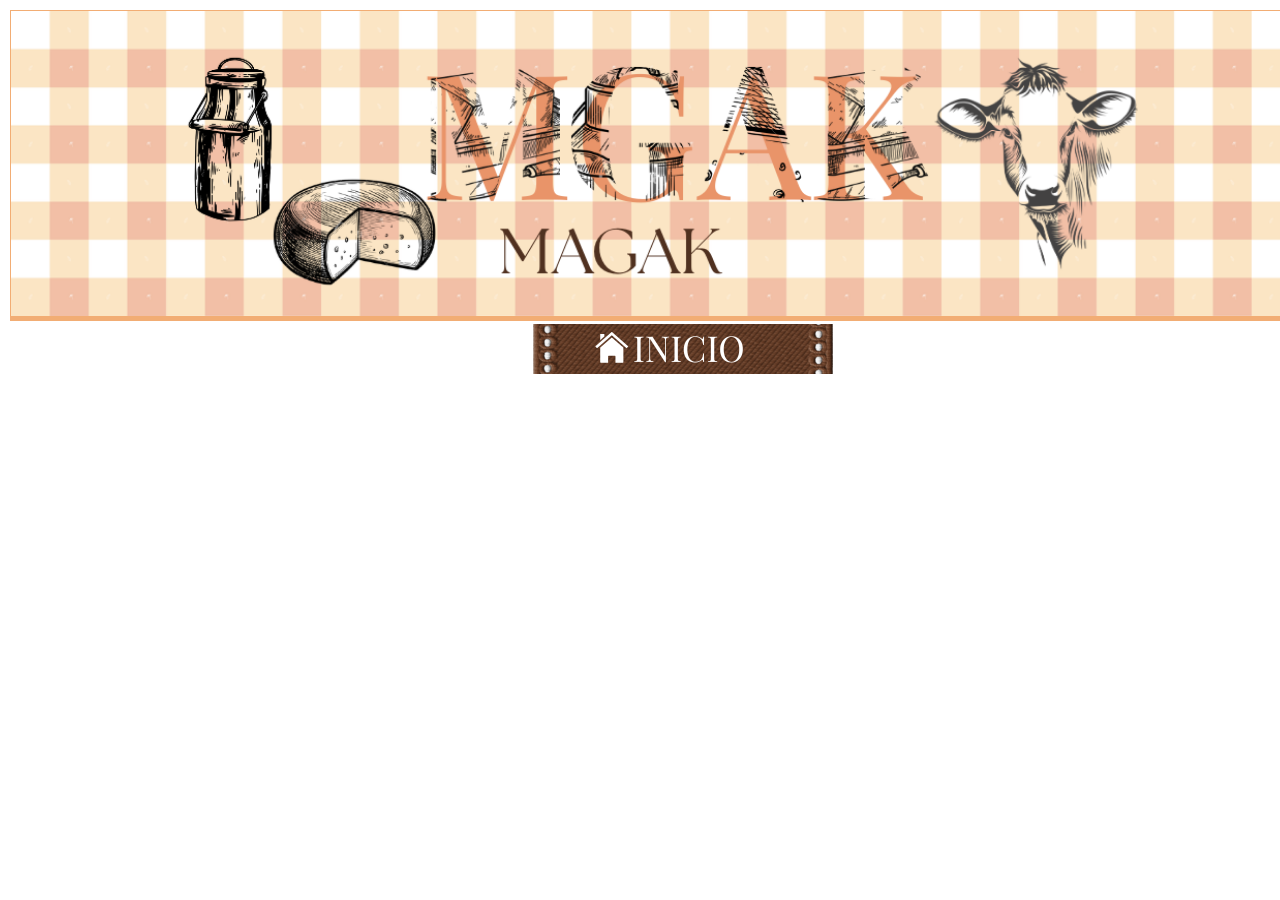
<file: MAGAK/lacteos.html>
<!doctype html>
<html>
<head>
<meta charset="utf-8">
<title>Documento sin título</title>
<script type="text/javascript">
function MM_swapImgRestore() { //v3.0
  var i,x,a=document.MM_sr; for(i=0;a&&i<a.length&&(x=a[i])&&x.oSrc;i++) x.src=x.oSrc;
}
function MM_preloadImages() { //v3.0
  var d=document; if(d.images){ if(!d.MM_p) d.MM_p=new Array();
    var i,j=d.MM_p.length,a=MM_preloadImages.arguments; for(i=0; i<a.length; i++)
    if (a[i].indexOf("#")!=0){ d.MM_p[j]=new Image; d.MM_p[j++].src=a[i];}}
}

function MM_findObj(n, d) { //v4.01
  var p,i,x;  if(!d) d=document; if((p=n.indexOf("?"))>0&&parent.frames.length) {
    d=parent.frames[n.substring(p+1)].document; n=n.substring(0,p);}
  if(!(x=d[n])&&d.all) x=d.all[n]; for (i=0;!x&&i<d.forms.length;i++) x=d.forms[i][n];
  for(i=0;!x&&d.layers&&i<d.layers.length;i++) x=MM_findObj(n,d.layers[i].document);
  if(!x && d.getElementById) x=d.getElementById(n); return x;
}

function MM_swapImage() { //v3.0
  var i,j=0,x,a=MM_swapImage.arguments; document.MM_sr=new Array; for(i=0;i<(a.length-2);i+=3)
   if ((x=MM_findObj(a[i]))!=null){document.MM_sr[j++]=x; if(!x.oSrc) x.oSrc=x.src; x.src=a[i+2];}
}
</script>
</head>

<body onLoad="MM_preloadImages('images/boton4.png')">
<table width="100%">
  <tbody>
    <tr bgcolor="#F2AD74" style="text-align: center">
      <th scope="row"><img src="images/lacteos.png" width="1344" height="305" alt=""/></th>
    </tr>
    <tr>
      <th scope="row"><a href="#" style="text-align: left" onMouseOver="MM_swapImage('Image2','','images/boton4.png',1)" onMouseOut="MM_swapImgRestore()"><img src="images/boton3.png" alt="" width="300" height="50" id="Image2"></a></th>
    </tr>
    <tr>
      <th scope="row">&nbsp;</th>
    </tr>
  </tbody>
</table>
</body>
</html>
</file>
